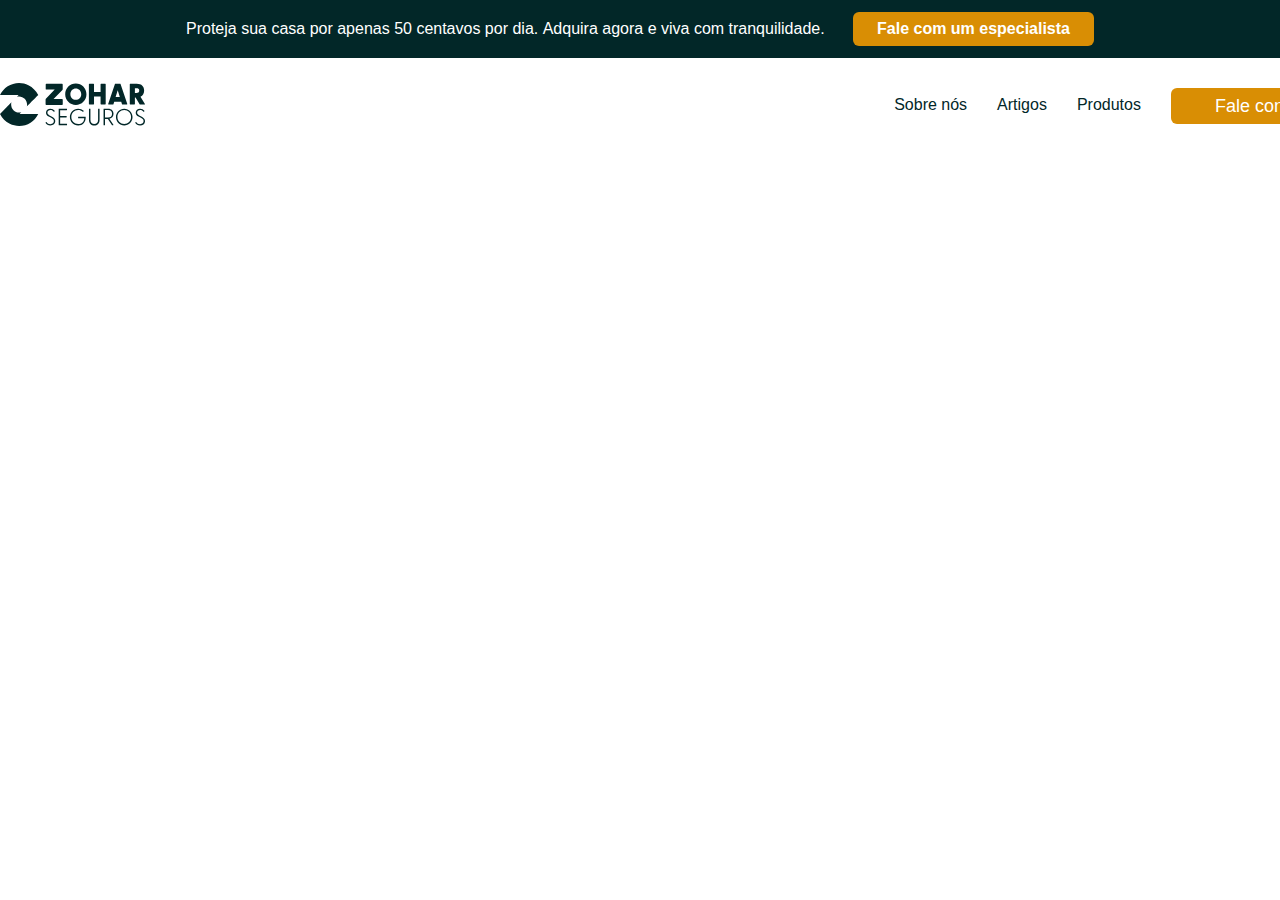
<file: original.html>
<!DOCTYPE html>
<html lang="pt-br">

<head>
    <meta charset="UTF-8">
    <meta name="viewport" content="width=device-width, initial-scale=1.0">
    <title>Minha Página</title>
    <style>
        * {
            margin: 0;
            padding: 0;
            box-sizing: border-box;
            font-family: "greycliff-cf", sans-serif;
            color: #022728;
        }

        h3 {
            font-weight: 900;
        }

        .card-promocional {
            background-color: #022728;
            padding: 12px;
            align-items: center;
        }

        .card-promocional div {
            max-width: 908px;
            align-items: center;
            justify-content: space-between;
            display: flex;
            margin: auto;
        }

        .card-promocional strong {
            color: white;
        }

        .card-promocional p {
            font-weight: 300;
            color: white;
        }

        .card-promocional a {
            background-color: #d98e04;
            color: white;
            padding: 8px 24px;
            border-radius: 6px;
            font-size: 16px;
            border: none;
            font-weight: 600;
            cursor: pointer;
            text-decoration: none;
        }

        .card-promocional a:hover {
            background-color: #e99a08;
            transition-duration: .5s;
        }

        .card-promocional a:active {
            background-color: #d98e04;
        }

        @media (max-width: 999px) {
            .card-promocional div {
                display: block;
                text-align: center;
            }

            .card-promocional p {
                margin-bottom: 22px;
                margin: auto;
                margin-bottom: 16px;
                width: 96%;
            }

            .card-promocional {
                padding: 22px 0;
            }
        }

        header {
            width: 1366px;
            margin: 25px auto;
        }

        @media (max-width: 999px) {
            header {
                width: 90%;
            }
        }

        nav {
            display: flex;
            justify-content: space-between;
            align-items: center;
        }

        .mobile-menu {
            cursor: pointer;
            display: none;
        }

        .mobile-menu div {
            width: 32px;
            height: 4px;
            background-color: #022728;
            margin: 6px;
            border-radius: 100px;
        }

        .menu-principal .logo-zohar {
            width: 145px;
        }

        .nav-list {
            display: flex;
            list-style: none;
        }

        .nav-list li {
            margin-left: 30px
        }

        .nav-list a {
            font-weight: 300;
            text-decoration: none;
        }

        @media (max-width: 999px) {
            nav {
                margin-bottom: 40px;
            }

            .nav-list {
                display: none;
            }

            .mobile-menu {
                display: block;
            }
        }

        .btn-contato {
            background-color: #d98e04;
            color: white;
            padding: 8px 44px;
            border-radius: 6px;
            font-size: 18px;
            border: none;
            cursor: pointer;
        }

        .btn-contato:hover {
            background-color: #e99a08;
            transition-duration: .5s;
        }

        .btn-contato:active {
            background-color: #d98e04;
        }

        .menu-principal menu {
            display: flex;
            align-items: center;
        }

        .menu-principal menu a img {
            width: 10px;
        }
    </style>
</head>

<body>

    <section class="card-promocional">
        <div>
            <p><strong>Proteja sua casa por apenas 50 centavos por dia. </strong>Adquira agora e viva com tranquilidade.</p>
            <a href="./cadastro.html">Fale com um especialista</a>
        </div>
    </section>

    <header>
        <nav class="menu-principal">
            <a href="home.html">
                <img src="./icones e logos/logo-oficial.svg" alt="Logo Zohar Seguros" class="logo-zohar">
            </a>
            <div class="mobile-menu">
                <div class="line1"></div>
                <div class="line2"></div>
                <div class="line3"></div>
            </div>
            <ul class="nav-list">
                <li>
                    <a href="#">Sobre nós</a>
                </li>
                <li>
                    <a href="#">Artigos</a>
                </li>
                <li>
                    <a href="">Produtos</a>
                </li>
                <li>
                    <a href="./cadastro.html" class="btn-contato">Fale conosco</a>
                </li>
            </ul>
        </nav>
    </header>

    <section class="bg-color-artigos">
        <!-- Conteúdo dos artigos aqui -->
    </section>

</body>

</html>
</file>
